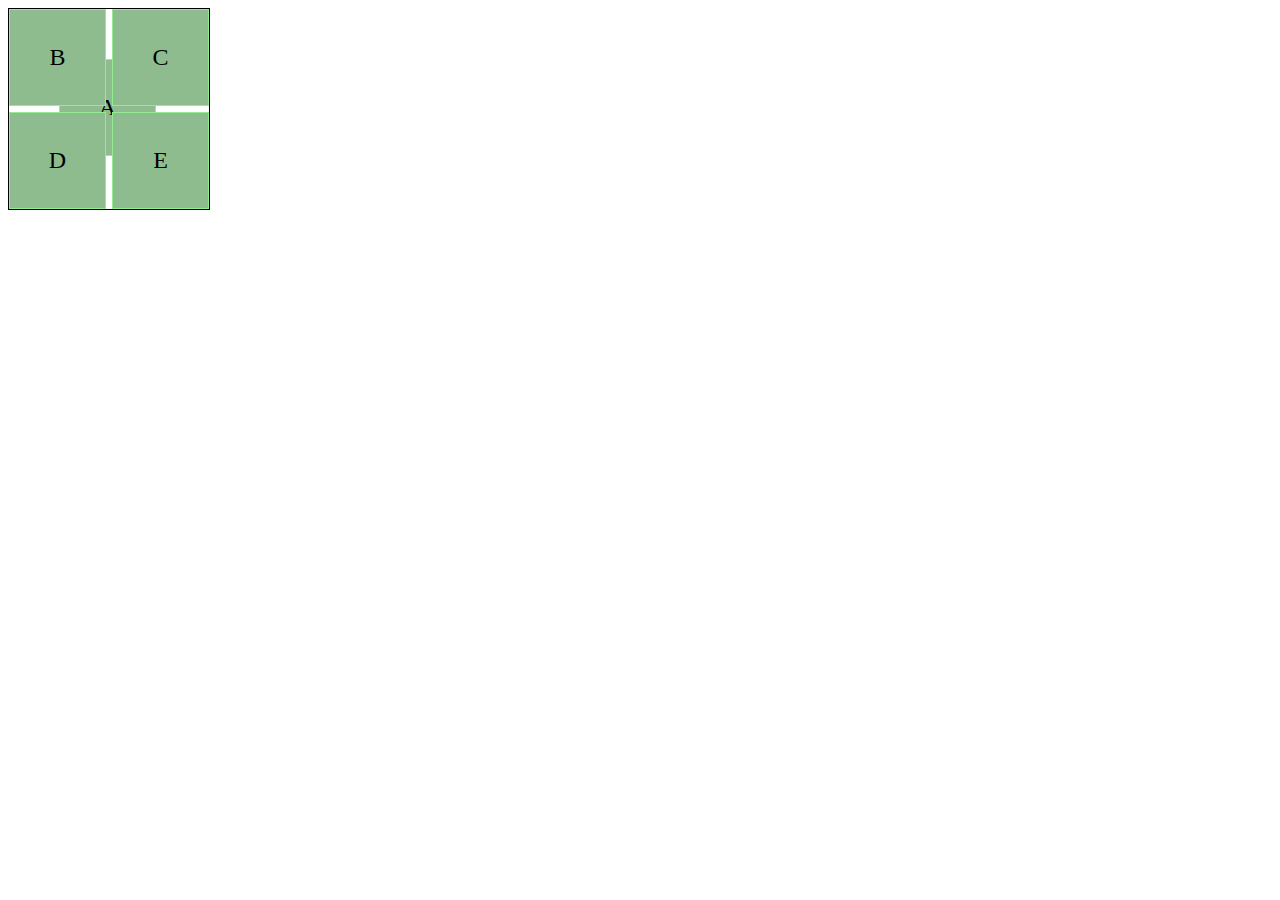
<file: index.html>
<!-- Problem Statement -->
<!-- Write code to position 5 equal-sized (50 X 50px) boxes A, B, C, D, and E as follows:
1. box A 200px from the left, and 200px from the top of the viewport.
2. box B -30px left, and -30px above from the center of box A.
3. box B -30px right, and -30px above from the center of box A.
4. box B -30px left, and -30px below from the center of box A.
5. box B -30px right, and -30px below from the center of box A. -->

<!-- Answers: -->
<!DOCTYPE html>
<html lang="en">
<head>
    <meta charset="UTF-8">
    <meta name="viewport" content="width=device-width, initial-scale=1.0">
    <title>Task1</title>
    <style>
        #container{
            width: 200px;
            height: 200px;
            position: relative;
            border: 1px solid black;
            font-size: 24px;
        }
        .box{
            width: 80px;
            height: 80px;
            display: flex;
            justify-content: center;
            align-items: center;
            background-color: lightblue;
            border: 1px solid #000;
             
        }
        .box-1{
            background-color: darkseagreen;
            width: 95px;
            height: 95px;
            position: absolute;
            top: 50px;
            left: 50px;
            border: 1px solid lightgreen;


        }
        .box-2{
            background-color: darkseagreen;
            width: 95px;
            height: 95px;
            position: absolute;
            top: 0px;
            left: 0px;
            border: 1px solid lightgreen;

        }
        .box-3{
            background-color: darkseagreen;
            width: 95px;
            height: 95px;
            position: absolute;
            top: 0px;
            right: 0px;
            border: 1px solid lightgreen;

        }
        .box-4{
            background-color: darkseagreen;
            width: 95px;
            height: 95px;
            position: absolute;
            bottom: 0px;
            left: 0px;
            border: 1px solid lightgreen;

        }
        .box-5{
            background-color: darkseagreen;
            width: 95px;
            height: 95px;
            position: absolute;
            bottom: 0px;
            right: 0px;
            border: 1px solid lightgreen;

        }
        


    </style>
</head>
<body>
    <div id="container">
    <div class="box box-1">A</div>
    <div class="box box-2">B</div>
    <div class="box box-3">C</div>
    <div class="box box-4">D</div>
    <div class="box box-5">E</div>
</div>
    
</body>
</html>
</file>
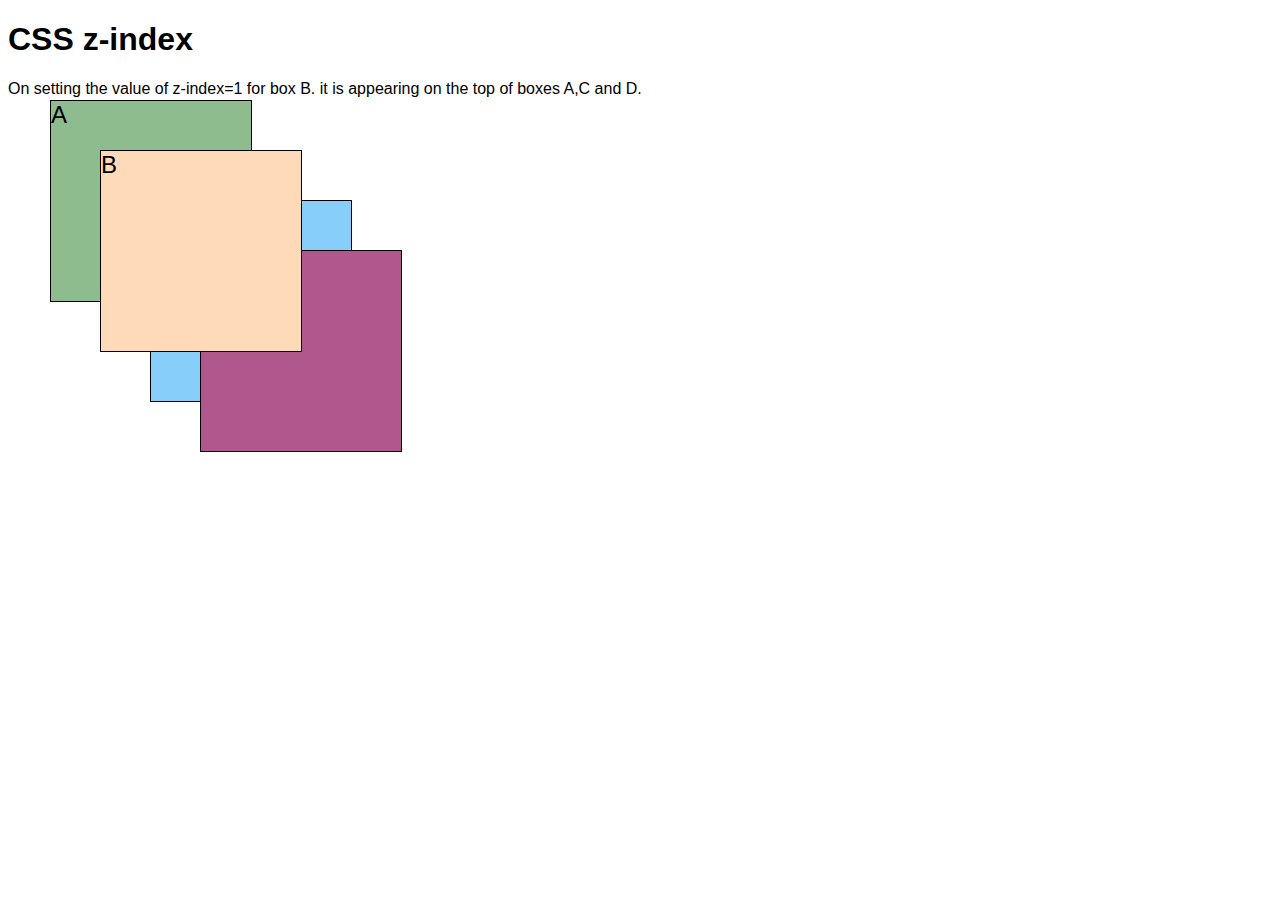
<file: Task5.html>
<!-- Question5: 
Explain the z-index, with a code example. 
 Answers:  -->
 <!-- it will work only when we have set the position relative absolute fixed sticky etc. -->
 <!DOCTYPE html>
 <html lang="en">
 <head>
    <meta charset="UTF-8">
    <meta name="viewport" content="width=device-width, initial-scale=1.0">
    <title>z-index example</title>
    <style>
        body{
            font-family: sans-serif;
        }
        div{
            width: 200px;
            height: 200px;
            position: absolute;
            border: 1px solid #000;
            font-size: 24px;
        }
        #box1{
            background-color: darkseagreen;
            top: 100px;
            left: 50px;
           

        }
        #box2{
            background-color: peachpuff;
            top: 150px;
            left: 100px;
            z-index: 1;
            

        }
        #box3{
            background-color: lightskyblue;
            top: 200px;
            left: 150px;

        }
        #box4{
            background-color: #B0578D;
            top: 250px;
            left: 200px;

        }
    

    
    </style>
 </head>
 <body>
    <h1>CSS z-index</h1>
    <p>
    On setting the value of z-index=1 for box B. it is appearing on the top of boxes A,C and D.
    </p>
    <div id="box1">A</div>
    <div id="box2">B</div>
    <div id="box3">C</div>
    <div id="box4">D</div>
    
 </body>
 </html>
 <!-- In CSS, the z-index property is used to control the stacking order of elements in a web page. It determines which elements appear on top of other elements when they overlap in the web page's layout. Elements with a higher z-index value are displayed on top of elements with a lower z-index value. -->
<!-- 1.The default z-index value is auto, which means elements are stacked in the order they appear in the HTML document, with later elements appearing on top of earlier ones. -->

<!-- 2.Elements with a positive z-index value are brought to the front and displayed on top of elements with auto or negative z-index values. -->

<!-- 3.Elements with a higher z-index value are displayed on top of elements with lower z-index values. -->

<!-- 4.z-index is relative to the stacking context. If two elements are in different stacking contexts, the z-index values of one context do not affect the other context. -->
</file>
